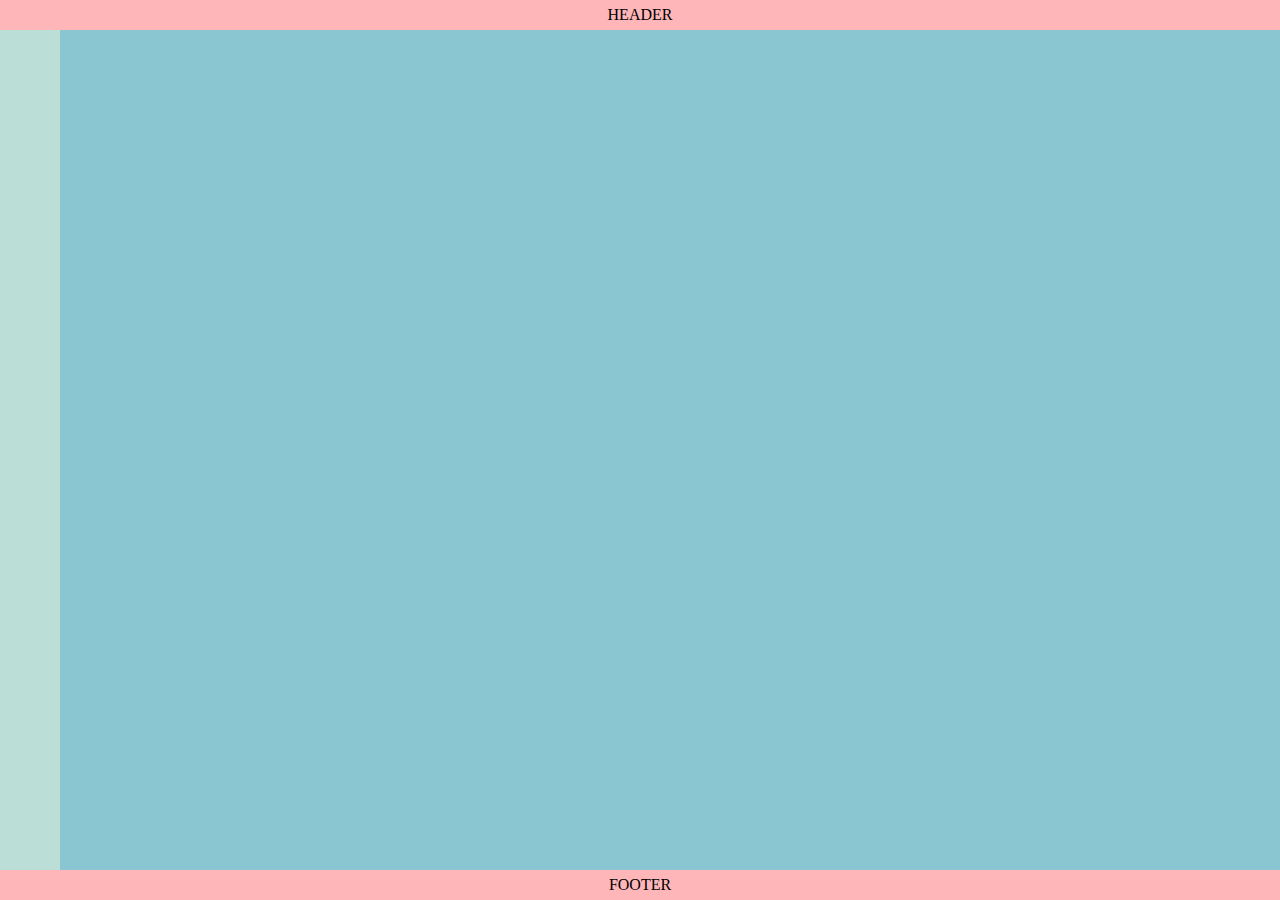
<file: layout-flex/index.html>
<!DOCTYPE html>
<html lang="en">
<head>
    <meta charset="UTF-8">
    <meta http-equiv="X-UA-Compatible" content="IE=edge">
    <meta name="viewport" content="width=device-width, initial-scale=1.0">
    <link rel="stylesheet" href="normalize.css">
    <link rel="stylesheet" href="style.css">
    <title>Document</title>
</head>
<body>
    <header>
        <div>HEADER</div>
    </header>
    <div class="container">
        <aside></aside>
        <main></main>
    </div>
    <footer>
        <div>FOOTER</div>
    </footer>
</body>
</html>
</file>
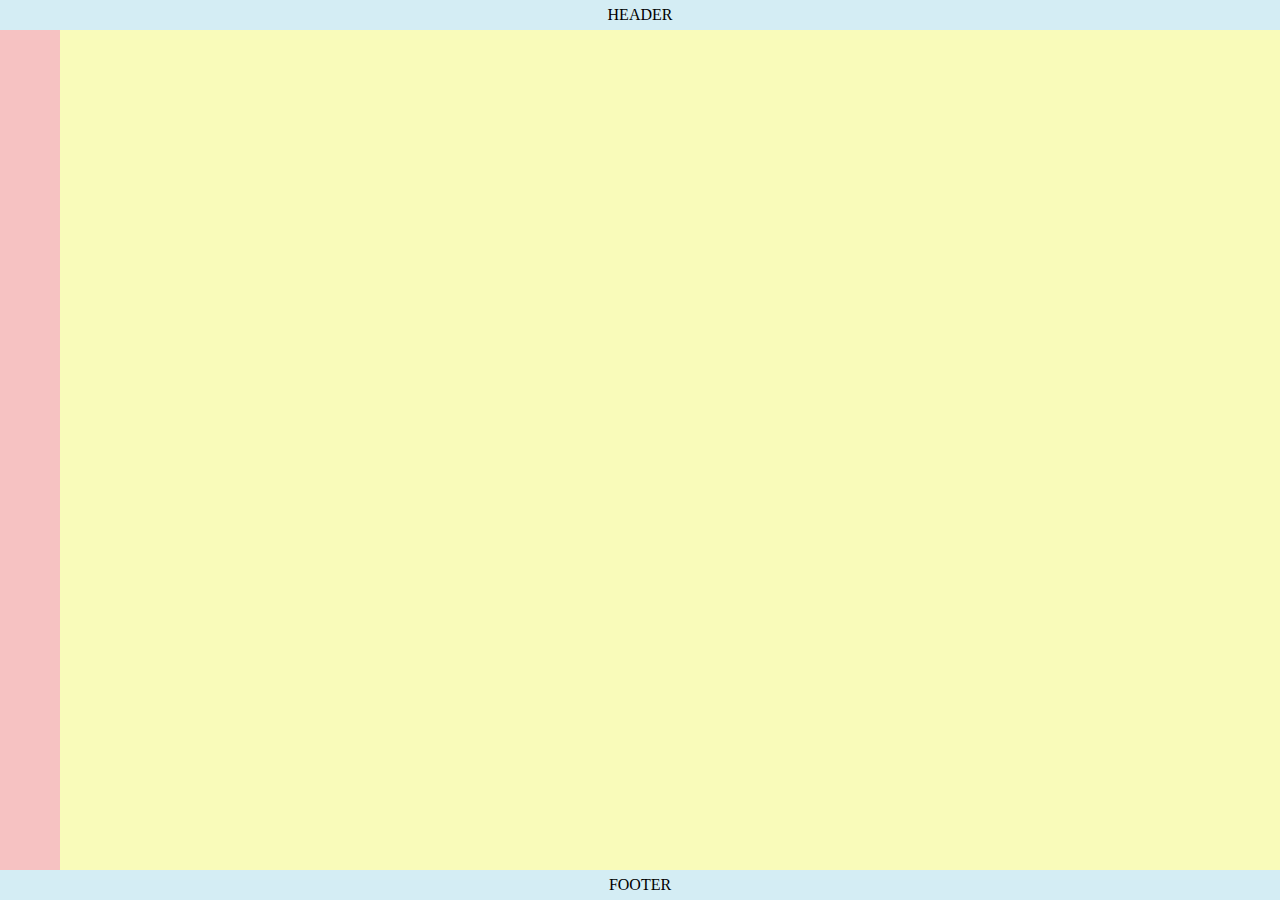
<file: layout-grid/index.html>
<!DOCTYPE html>
<html lang="en">
<head>
    <meta charset="UTF-8">
    <meta http-equiv="X-UA-Compatible" content="IE=edge">
    <meta name="viewport" content="width=device-width, initial-scale=1.0">
    <link rel="stylesheet" href="normalize.css">
    <link rel="stylesheet" href="style.css">
    <title>Document</title>
</head>
<body>
    <header>
        <div>HEADER</div>
    </header>
    <aside></aside>
    <main></main>
    <footer>
        <div>FOOTER</div>
    </footer>
</body>
</html>
</file>
<file: layout-flex/style.css>
html, body {
    height: 100%;
    display: flex;
    flex-direction: column;
}

header, footer {
    height: 30px;
    flex-grow: 0;
    background-color: #ffb6b9;
    display: flex;
    justify-content: center;
    align-items: center;
}

aside {
    width: 60px;
    flex-grow: 0;
    background-color: #bbded6;
}

main {
    flex-grow: 1;
    background-color: #8ac6d1;
}

.container {
    display: flex;
    flex-grow: 1;
}
</file>
<file: layout-grid/style.css>
html, body {
    height: 100vh;
    width: 100vw;
    display: grid;
    grid-template-columns: 60px auto;
    grid-template-rows: 30px auto 30px;
    grid-template-areas:
    "header header"
    "aside  main"
    "footer footer";
}

header {
    grid-area: header;
}

footer {
    grid-area: footer;
}

header, footer {
    background-color: #d4edf4;
    display: flex;
    justify-content: center;
    align-items: center;
}

aside {
    grid-area: aside;
    background-color: #f6c2c2;
}

main {
    grid-area: main;
    background-color: #f9fbba;
}
</file>
